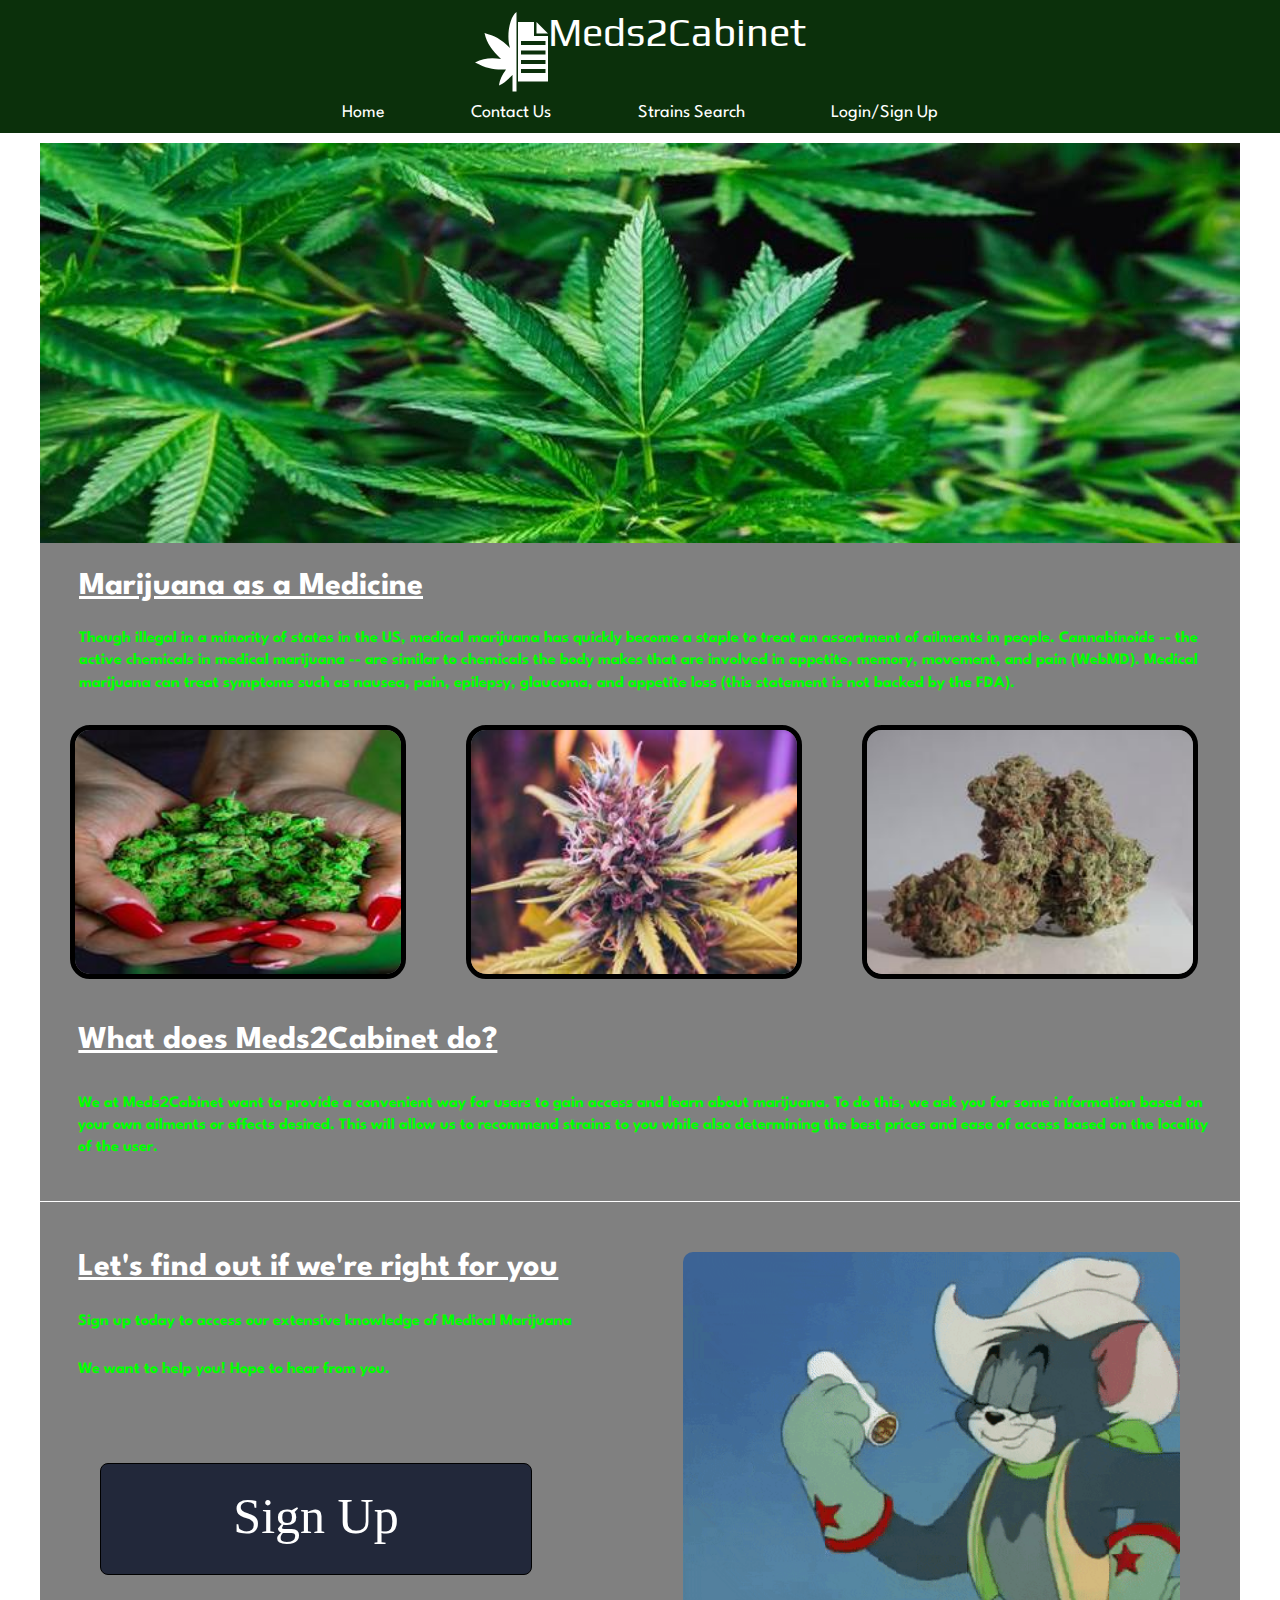
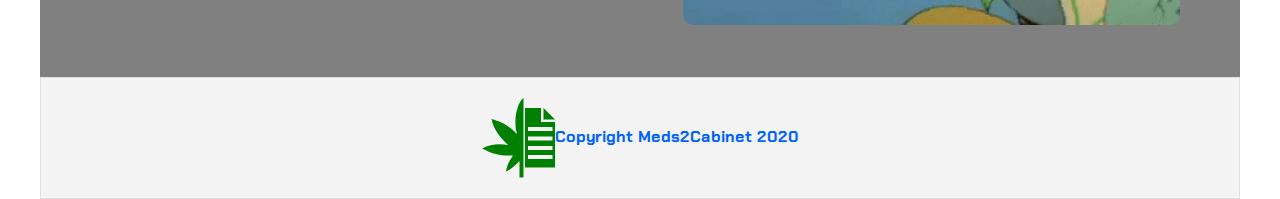
<file: index.html>
<!doctype html>

<html lang="en">

<head>
  <meta charset="utf-8">
  <meta name="viewport" content="width=device-width, initial-scale=1.0">

  <title>Meds2Cabinet</title>

  <link href="https://fonts.googleapis.com/css?family=Chakra+Petch|Play|Spartan&display=swap" rel="stylesheet">
  <link href="css/index.css" rel="stylesheet">

  <!--[if lt IE 9]>
    <script src="https://cdnjs.cloudflare.com/ajax/libs/html5shiv/3.7.3/html5shiv.js"></script>
  <![endif]-->
</head>

<body>

  
  <nav class="navb">
    <div class="med2cabinet">
      <svg width="73" height="80" viewBox="0 0 73 80" fill="none" xmlns="http://www.w3.org/2000/svg">
        <path d="M35 36C31 23 35 4.5 41.5 0V79.5H37.5V63C31.9508 68.5124 29.2669 71.0276 24 73.5C25.0069 66.9159 26.9691 63.526 31 57.5C19.0015 57.9749 12.2171 56.696 0 50.5C8.70033 46.2015 15.9091 45.627 26 47C17.0369 38.142 12.0563 31.9949 9.5 21C19.8231 24.0332 25.5037 26.5592 35 36Z" fill="white"/>
        <path d="M61.5 21.5V10L73 21.5H61.5Z" fill="white"/>
        <path fill-rule="evenodd" clip-rule="evenodd" d="M43 69.5V10H59V24H73V69.5H43ZM46 29H70.5V33H46V29ZM46 42.5V38.5H70.5V42.5H46ZM46 48V52H70.5V48H46ZM46 61V57H70.5V61H46Z" fill="white"/>
        </svg>
        
      <h1>Meds2Cabinet</h1>
    </div>
    <div class="navlinks">
      <a href="index.html">Home</a>
      <a href="contact.html">Contact Us</a>
      <a href="https://med-cab2.now.sh/Search" target="_blank">Strains Search</a>
      <a href="https://med-cab2.now.sh/" target="_blank">Login/Sign Up</a>
    </div>
  </nav>
  <div class="container home">

    <header class="intro">
     

      <div id="headerimg" class="headerimg">
        <img src="img\main-header.jpg" alt="Marijuana Plant">
      </div>

      <h2>Marijuana as a Medicine</h2>

      <p>Though illegal in a minority of states in the US, medical marijuana has quickly become a staple to treat an assortment of ailments in people.  Cannabinoids -- the active chemicals in medical marijuana -- are similar to chemicals the body makes that are involved in appetite, memory, movement, and pain (WebMD).  Medical marijuana can treat symptoms such as nausea, pain, epilepsy, glaucoma, and appetite loss (this statement is not backed by the FDA).  </p>
    </header>

    <section id="cann-images" class="cann-images">
      <img src="img/cann1.jpg" id ="cann1"  alt="Hand of Marijuana">
      <img src="img/cann2.jpg" id="cann2"  alt="Marijuana Plant">
      <img src="img/cann3.jpg" id="cann3"  alt="Marijuana Buds">
    </section>

    <section id="site-descript" class="site-descript">

      <h3>What does Meds2Cabinet do?</h3>

      <p>We at Meds2Cabinet want to provide a convenient way for users to gain access and learn about marijuana.  To do this, we ask you for some information based on your own ailments or effects desired.  This will allow us to recommend strains to you while also determining the best prices and ease of access based on the locality of the user. </p>

      <p></p>
    </section>

    <section id="signup-info" class="signup-info">
      <div id="signup-text" class="signup-text">
        <h3>Let's find out if we're right for you </h3>

        <p>Sign up today to access our extensive knowledge of Medical Marijuana </p>

        <p>We want to help you!  Hope to hear from you.</p>

        <div id="btn" class="btn">
           <a href="https://med-cab2.now.sh/" target="_blank">Sign Up</a> 
        </div>
      </div>

      <div id="sign-img" class="sign-img">
        <img src=img/Tom.gif alt="Tom smoking">
        
      </div>
    
    </section>

    <footer>
      <svg width="73" height="80" viewBox="0 0 73 80" fill="none" xmlns="http://www.w3.org/2000/svg">
        <path d="M35 36C31 23 35 4.5 41.5 0V79.5H37.5V63C31.9508 68.5124 29.2669 71.0276 24 73.5C25.0069 66.9159 26.9691 63.526 31 57.5C19.0015 57.9749 12.2171 56.696 0 50.5C8.70033 46.2015 15.9091 45.627 26 47C17.0369 38.142 12.0563 31.9949 9.5 21C19.8231 24.0332 25.5037 26.5592 35 36Z" fill="green"/>
        <path d="M61.5 21.5V10L73 21.5H61.5Z" fill="green"/>
        <path fill-rule="evenodd" clip-rule="evenodd" d="M43 69.5V10H59V24H73V69.5H43ZM46 29H70.5V33H46V29ZM46 42.5V38.5H70.5V42.5H46ZM46 48V52H70.5V48H46ZM46 61V57H70.5V61H46Z" fill="green"/>
        </svg>
      <p>Copyright Meds2Cabinet 2020</p>
    </footer>

  
</body>

</html>
</file>
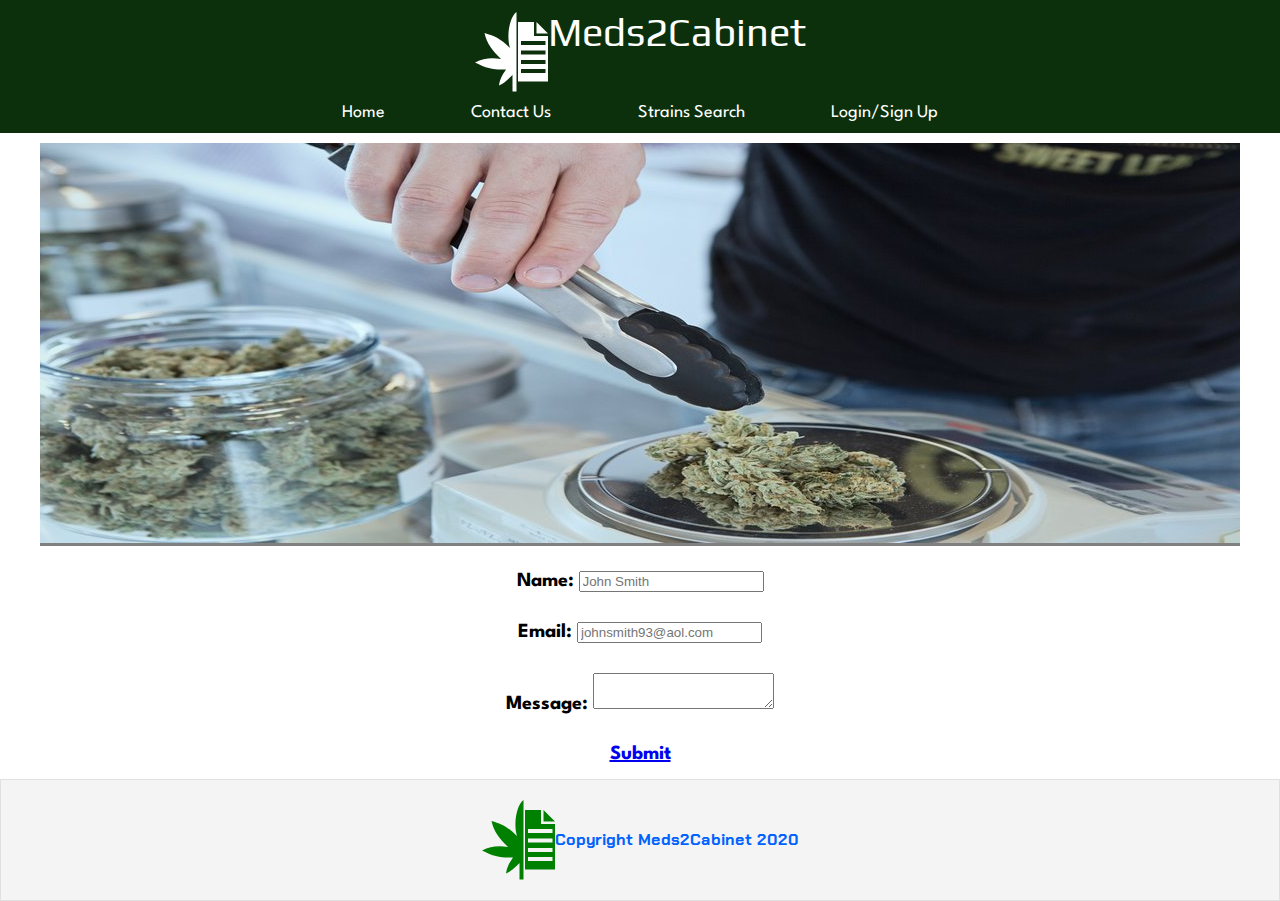
<file: contact.html>
<!doctype html>

<html lang="en">

<head>
  <meta charset="utf-8">
  <meta name="viewport" content="width=device-width, initial-scale=1.0">

  <title>Meds2Cabinet</title>

  <link href="https://fonts.googleapis.com/css?family=Chakra+Petch|Play|Spartan&display=swap" rel="stylesheet">
  <link href="css/index.css" rel="stylesheet">

  <!--[if lt IE 9]>
    <script src="https://cdnjs.cloudflare.com/ajax/libs/html5shiv/3.7.3/html5shiv.js"></script>
  <![endif]-->
</head>

<body>

  
  <nav class="navb">
    <div class="med2cabinet">
      <svg width="73" height="80" viewBox="0 0 73 80" fill="none" xmlns="http://www.w3.org/2000/svg">
        <path d="M35 36C31 23 35 4.5 41.5 0V79.5H37.5V63C31.9508 68.5124 29.2669 71.0276 24 73.5C25.0069 66.9159 26.9691 63.526 31 57.5C19.0015 57.9749 12.2171 56.696 0 50.5C8.70033 46.2015 15.9091 45.627 26 47C17.0369 38.142 12.0563 31.9949 9.5 21C19.8231 24.0332 25.5037 26.5592 35 36Z" fill="white"/>
        <path d="M61.5 21.5V10L73 21.5H61.5Z" fill="white"/>
        <path fill-rule="evenodd" clip-rule="evenodd" d="M43 69.5V10H59V24H73V69.5H43ZM46 29H70.5V33H46V29ZM46 42.5V38.5H70.5V42.5H46ZM46 48V52H70.5V48H46ZM46 61V57H70.5V61H46Z" fill="white"/>
        </svg>
        
      <h1>Meds2Cabinet</h1>
    </div>
    <div class="navlinks">
      <a href="index.html">Home</a>
      <a href="#">Contact Us</a>
      <a href="https://med-cab2.now.sh/Search" target="_blank">Strains Search</a>
      <a href="https://med-cab2.now.sh/" target="_blank">Login/Sign Up</a>
    </div>
  </nav>
  <div class="container home">

    <header class="intro">
     

      <div id="headerimg" class="headerimg">
        <img src="img\contact-header.jpg" alt="Marijuana Plant">
      </div>
</header>
</div>
      <form method="post" id="mobileform">
        <ul>
          <li>
            <label for="name">Name:</label>
            <input name="name" id="name" type="text" placeholder="John Smith" required="">
          </li>
          <li>
            <label for="email">Email:</label>
            <input name="email" id="email" type="email" placeholder="johnsmith93@aol.com" required="">
          </li>
          <li>
            <label for="message">Message:</label>
            <textarea name="message" id="message"></textarea>
          </li>
          <li>
            <a href="#">
              <div>
              Submit
              </div>
            </a>
          </li>
        </ul>
      </form>



    <footer>
      <svg width="73" height="80" viewBox="0 0 73 80" fill="none" xmlns="http://www.w3.org/2000/svg">
        <path d="M35 36C31 23 35 4.5 41.5 0V79.5H37.5V63C31.9508 68.5124 29.2669 71.0276 24 73.5C25.0069 66.9159 26.9691 63.526 31 57.5C19.0015 57.9749 12.2171 56.696 0 50.5C8.70033 46.2015 15.9091 45.627 26 47C17.0369 38.142 12.0563 31.9949 9.5 21C19.8231 24.0332 25.5037 26.5592 35 36Z" fill="green"/>
        <path d="M61.5 21.5V10L73 21.5H61.5Z" fill="green"/>
        <path fill-rule="evenodd" clip-rule="evenodd" d="M43 69.5V10H59V24H73V69.5H43ZM46 29H70.5V33H46V29ZM46 42.5V38.5H70.5V42.5H46ZM46 48V52H70.5V48H46ZM46 61V57H70.5V61H46Z" fill="green"/>
        </svg>
      <p>Copyright Meds2Cabinet 2020</p>
    </footer>

  
</body>

</html>
</file>
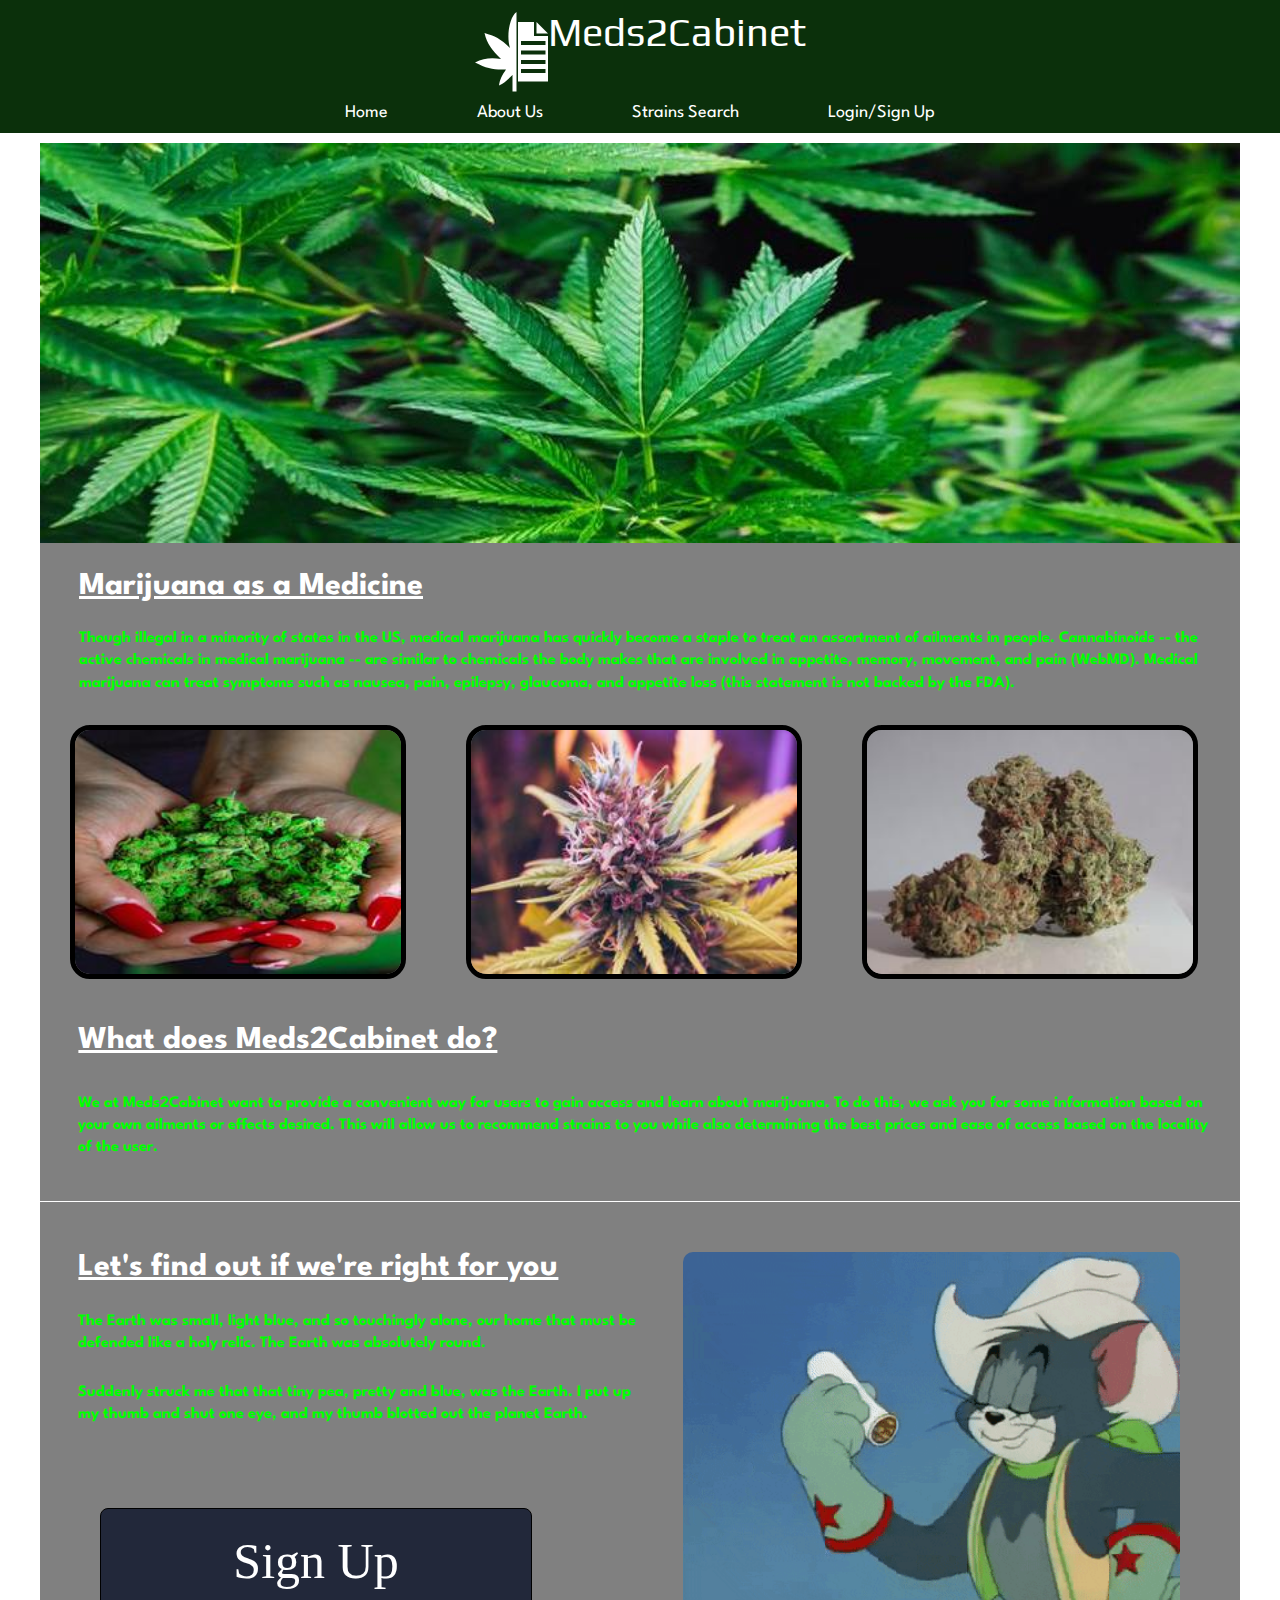
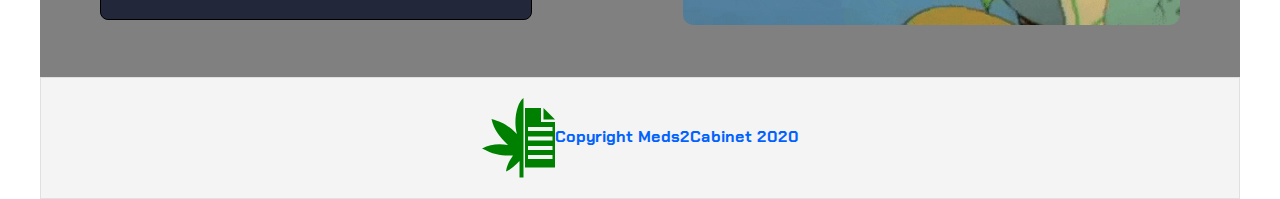
<file: login.html>
<!doctype html>

<html lang="en">

<head>
  <meta charset="utf-8">
  <meta name="viewport" content="width=device-width, initial-scale=1.0">

  <title>Meds2Cabinet</title>

  <link href="https://fonts.googleapis.com/css?family=Chakra+Petch|Play|Spartan&display=swap" rel="stylesheet">
  <link href="css/index.css" rel="stylesheet">

  <!--[if lt IE 9]>
    <script src="https://cdnjs.cloudflare.com/ajax/libs/html5shiv/3.7.3/html5shiv.js"></script>
  <![endif]-->
</head>

<body>

  
  <nav class="navb">
    <div class="med2cabinet">
      <svg width="73" height="80" viewBox="0 0 73 80" fill="none" xmlns="http://www.w3.org/2000/svg">
        <path d="M35 36C31 23 35 4.5 41.5 0V79.5H37.5V63C31.9508 68.5124 29.2669 71.0276 24 73.5C25.0069 66.9159 26.9691 63.526 31 57.5C19.0015 57.9749 12.2171 56.696 0 50.5C8.70033 46.2015 15.9091 45.627 26 47C17.0369 38.142 12.0563 31.9949 9.5 21C19.8231 24.0332 25.5037 26.5592 35 36Z" fill="white"/>
        <path d="M61.5 21.5V10L73 21.5H61.5Z" fill="white"/>
        <path fill-rule="evenodd" clip-rule="evenodd" d="M43 69.5V10H59V24H73V69.5H43ZM46 29H70.5V33H46V29ZM46 42.5V38.5H70.5V42.5H46ZM46 48V52H70.5V48H46ZM46 61V57H70.5V61H46Z" fill="white"/>
        </svg>
        
      <h1>Meds2Cabinet</h1>
    </div>
    <div class="navlinks">
      <a href="index.html">Home</a>
      <a href="#">About Us</a>
      <a href="#">Strains Search</a>
      <a href="login.html">Login/Sign Up</a>
    </div>
  </nav>
  <div class="container home">

    <header class="intro">
     

      <div class="headerimg">
        <img src="img\main-header.jpg" alt="Marijuana Plant">
      </div>

      <h2>Marijuana as a Medicine</h2>

      <p>Though illegal in a minority of states in the US, medical marijuana has quickly become a staple to treat an assortment of ailments in people.  Cannabinoids -- the active chemicals in medical marijuana -- are similar to chemicals the body makes that are involved in appetite, memory, movement, and pain (WebMD).  Medical marijuana can treat symptoms such as nausea, pain, epilepsy, glaucoma, and appetite loss (this statement is not backed by the FDA).  </p>
    </header>

    <section id="cann-images" class="cann-images">
      <img src="img/cann1.jpg" id ="cann1"  alt="Hand of Marijuana">
      <img src="img/cann2.jpg" id="cann2"  alt="Marijuana Plant">
      <img src="img/cann3.jpg" id="cann3"  alt="Marijuana Buds">
    </section>

    <section class="site-descript">

      <h3>What does Meds2Cabinet do?</h3>

      <p>We at Meds2Cabinet want to provide a convenient way for users to gain access and learn about marijuana.  To do this, we ask you for some information based on your own ailments or effects desired.  This will allow us to recommend strains to you while also determining the best prices and ease of access based on the locality of the user. </p>

      <p></p>
    </section>

    <section id="signup-info" class="signup-info">
      <div id="signup-text" class="signup-text">
        <h3>Let's find out if we're right for you </h3>

        <p>The Earth was small, light blue, and so touchingly alone, our home that must be defended like a holy relic.
          The Earth was absolutely round.</p>

        <p>Suddenly struck me that that tiny pea, pretty and blue, was the Earth. I put up my thumb and shut one eye,
          and my thumb blotted out the planet Earth.</p>

        <div id="btn" class="btn">
           <a href="login.html">Sign Up</a> 
        </div>
      </div>

      <div id="sign-img" class="sign-img">
        <img src=img/Tom.gif alt="Tom smoking">
      </div>
    
    </section>

    <footer>
      <svg width="73" height="80" viewBox="0 0 73 80" fill="none" xmlns="http://www.w3.org/2000/svg">
        <path d="M35 36C31 23 35 4.5 41.5 0V79.5H37.5V63C31.9508 68.5124 29.2669 71.0276 24 73.5C25.0069 66.9159 26.9691 63.526 31 57.5C19.0015 57.9749 12.2171 56.696 0 50.5C8.70033 46.2015 15.9091 45.627 26 47C17.0369 38.142 12.0563 31.9949 9.5 21C19.8231 24.0332 25.5037 26.5592 35 36Z" fill="green"/>
        <path d="M61.5 21.5V10L73 21.5H61.5Z" fill="green"/>
        <path fill-rule="evenodd" clip-rule="evenodd" d="M43 69.5V10H59V24H73V69.5H43ZM46 29H70.5V33H46V29ZM46 42.5V38.5H70.5V42.5H46ZM46 48V52H70.5V48H46ZM46 61V57H70.5V61H46Z" fill="green"/>
        </svg>
      <p>Copyright Meds2Cabinet 2020</p>
    </footer>

  
</body>

</html>
</file>
<file: css/index.css>
/* http://meyerweb.com/eric/tools/css/reset/ 
   v2.0 | 20110126
   License: none (public domain)
*/
html,
body,
div,
span,
applet,
object,
iframe,
h1,
h2,
h3,
h4,
h5,
h6,
p,
blockquote,
pre,
a,
abbr,
acronym,
address,
big,
cite,
code,
del,
dfn,
em,
img,
ins,
kbd,
q,
s,
samp,
small,
strike,
strong,
sub,
sup,
tt,
var,
b,
u,
i,
center,
dl,
dt,
dd,
ol,
ul,
li,
fieldset,
form,
label,
legend,
table,
caption,
tbody,
tfoot,
thead,
tr,
th,
td,
article,
aside,
canvas,
details,
embed,
figure,
figcaption,
footer,
header,
hgroup,
menu,
nav,
output,
ruby,
section,
summary,
time,
mark,
audio,
video {
  margin: 0;
  padding: 0;
  border: 0;
  font-size: 100%;
  font: inherit;
  vertical-align: baseline;
}
/* HTML5 display-role reset for older browsers */
article,
aside,
details,
figcaption,
figure,
footer,
header,
hgroup,
menu,
nav,
section {
  display: block;
}
body {
  line-height: 1;
}
ol,
ul {
  list-style: none;
}
blockquote,
q {
  quotes: none;
}
blockquote:before,
blockquote:after,
q:before,
q:after {
  content: '';
  content: none;
}
table {
  border-collapse: collapse;
  border-spacing: 0;
}
* {
  box-sizing: border-box;
}
html {
  font-size: 62.5%;
}
h2 {
  font-size: 3.2rem;
}
h3 {
  font-size: 3.2rem;
  font-weight: bold;
}
p {
  font-size: 1.6rem;
  line-height: 1.4;
}
.container {
  max-width: 1200px;
  width: 100%;
  margin: 0 auto;
  background-color: grey;
}
.navb {
  display: flex;
  justify-content: space-between;
  align-items: center;
  flex-direction: column;
  background-color: #0B300B;
  font-family: 'Spartan', sans-serif;
}
.med2cabinet {
  font-size: 4em;
  color: white;
  margin: 0.3em 0;
  display: flex;
}
.med2cabinet h1 {
  color: white;
  font-family: 'Play', sans-serif;
}
.navlinks {
  display: flex;
  justify-content: space-evenly;
  align-items: center;
  font-size: 1.8em;
  color: white;
  width: 60%;
  margin-bottom: 0.6em;
}
.navlinks a {
  text-decoration: none;
}
.navlinks a:link,
.navlinks a:visited,
.navlinks a:active {
  color: white;
}
@media (max-width:500px) {
  .navlinks {
    width: 100%;
  }
}
footer {
  color: #0062ff;
  font-family: 'Chakra Petch', sans-serif;
  font-weight: bold;
  background: #f4f4f4;
  padding: 20px 0;
  border: 1px double #e0e0e0;
  display: flex;
  justify-content: center;
  align-items: center;
}
.home .intro {
  color: lime;
  font-weight: bold;
  font-family: 'Spartan', sans-serif;
}
.home .intro h2 {
  text-decoration: underline;
  color: white;
  font-family: 'Spartan', sans-serif;
  padding: 15px;
  margin-left: 2%;
}
.home .intro p {
  padding: 10px 15px;
  margin-left: 2%;
}
.home .cann-images {
  display: flex;
  flex-wrap: wrap;
  width: 100%;
}
.home .cann-images img {
  width: 28%;
  margin: 20px 2.5%;
  border: 5px solid black;
  border-radius: 20px;
  height: 100%;
}
.home .headerimg {
  margin: 10px 0px;
}
.home .site-descript {
  padding: 15px;
}
.home .site-descript h3 {
  text-decoration: underline;
  color: white;
  font-family: 'Spartan', sans-serif;
  margin-top: 11px;
  margin-left: 2%;
  margin-bottom: 3%;
}
.home .site-descript p {
  color: lime;
  font-weight: bold;
  font-family: 'Spartan', sans-serif;
  margin-top: 13px;
  margin-left: 2%;
  margin-bottom: -4%;
}
.home .signup-info {
  margin-top: 60px;
  border-top: 1px solid white;
  padding: 50px 60px;
  display: flex;
  justify-content: center;
}
.home .signup-info .signup-text {
  width: 50%;
}
.home .signup-info .signup-text h3 {
  text-decoration: underline;
  color: white;
  font-family: 'Spartan', sans-serif;
  margin-bottom: 10px;
  margin-left: -4%;
  margin-bottom: 5%;
}
.home .signup-info .signup-text p {
  color: lime;
  font-weight: bold;
  font-family: 'Spartan', sans-serif;
  margin-bottom: 26px;
  margin-left: -4%;
}
.home .signup-info .signup-text .btn {
  border: 1px solid black;
  background-color: #22283A;
  border-radius: 8px;
  color: white;
  text-align: center;
  width: 80%;
  height: 30%;
  padding-top: 5%;
  font-size: 5rem;
  margin-top: 15%;
}
.home .signup-info .signup-text .btn a {
  text-decoration: none;
}
.home .signup-info .signup-text .btn a:link,
.home .signup-info .signup-text .btn a:visited,
.home .signup-info .signup-text .btn a:active {
  color: white;
}
.home .signup-info .signup-text .btn:hover {
  background-image: linear-gradient(red, yellow);
}
.home .signup-info .sign-img {
  width: 46%;
  margin-left: 4%;
}
.home .signup-info .sign-img img {
  width: 100%;
  height: auto;
  border-radius: 10px;
}
form {
  font-size: 2rem;
  text-decoration: none;
  color: black;
  font-family: 'Spartan', sans-serif;
  font-weight: bold;
  align-content: center;
}
form li {
  padding: 1.5rem 0rem;
}
form ul {
  text-align: center;
}
/* Mobile Styling */
@media (max-width:500px) {
  body {
    overflow-x: hidden;
  }
  #headerimg {
    background-color: white;
  }
  #headerimg img {
    width: 80%;
    margin-left: 10%;
    border: 3px solid aqua;
  }
  #cann2 {
    display: none;
  }
  #cann3 {
    display: none;
  }
  #cann1 {
    width: 100%;
  }
  #signup-info {
    display: flex;
    flex-direction: column-reverse;
    margin-top: 20px;
    padding: 10px 10px;
    width: 100%;
  }
  #site-descript h3 {
    line-height: 4rem;
  }
  #signup-text {
    width: 100%;
    padding: 10px 20px;
  }
  #signup-text h3 {
    line-height: 4rem;
  }
  #sign-img {
    width: 100%;
    margin-left: 0%;
    margin-bottom: 4%;
    margin-top: 1%;
  }
  #btn {
    width: 100%;
    height: 50px;
    padding-top: 3.5%;
    border-radius: 0px;
    font-size: 1.8rem;
    margin-top: -2%;
  }
  #mobileform {
    text-decoration: none;
    margin: 15% 0 20% 0;
    font-size: 3rem;
  }
  #mobileform li {
    padding: 1.8rem;
  }
}
</file>
